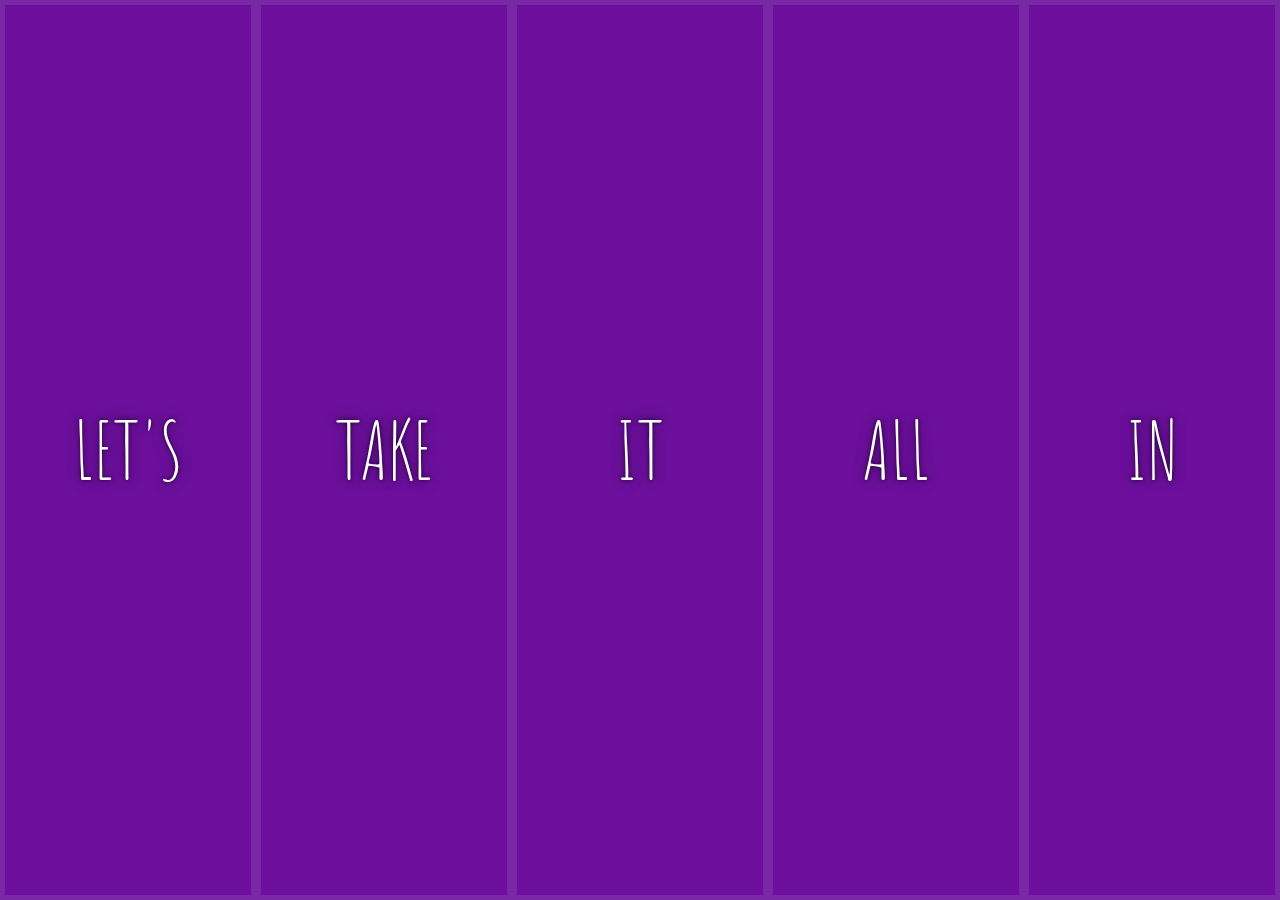
<file: index.html>
<!DOCTYPE html>
<html lang="en">
<head>
  <meta charset="UTF-8">
  <title>Panels</title>
  <link href='https://fonts.googleapis.com/css?family=Amatic+SC' rel='stylesheet' type='text/css'>
  <link rel="stylesheet" href="style.css">
</head>
<body>
  <div class="panels">
    <div class="panel panel1">
      <p>Hey</p>
      <p>Let's</p>
      <p>Dance</p>
    </div>
    <div class="panel panel2">
      <p>Give</p>
      <p>Take</p>
      <p>Receive</p>
    </div>
    <div class="panel panel3">
      <p>Experience</p>
      <p>It</p>
      <p>Today</p>
    </div>
    <div class="panel panel4">
      <p>Give</p>
      <p>All</p>
      <p>You Can</p>
    </div>
    <div class="panel panel5">
      <p>Life</p>
      <p>In</p>
      <p>Motion</p>
    </div>
  </div>

  <script>
    const panels = document.querySelectorAll('.panel');

    function toggleOpen() {
      this.classList.toggle("open");
    }

    function toggleActive(e) {
      if (e.propertyName.includes('flex')) {
        this.classList.toggle('open-active');
      };
    }
    
    panels.forEach(panel => panel.addEventListener('click', toggleOpen));

    panels.forEach(panel => panel.addEventListener('transitionend', toggleActive));

  </script>

</body>
</html>
</file>
<file: style.css>
html {
  box-sizing: border-box;
  background: #ffc600;
  font-family: 'helvetica-neue';
  font-size: 10px;
  font-weight: 200;
}

body {
  margin: 0;
}

*, *:before, *:after {
  box-sizing: inherit;
}

.panels {
  min-height: 100vh;
  overflow: hidden;
  display: flex;
}

.panel {
  background: #6b0f9c;
  box-shadow: inset 0 0 0 5px rgba(255,255,255,0.1);
  color: white;
  text-align: center;
  align-items: center;
  transition: 
    font-size 0.7s cubic-bezier(0.61,-0.19, 0.7,-0.11),
    flex 0.7s cubic-bezier(0.61,-0.19, 0.7,-0.11),
    background 0.2s;
  font-size: 20px;
  background-size: cover;
  background-position: center;
  flex: 1;
  display: flex;
  flex-direction: column;
  justify-content: center;
}
.panel1 { background-image:url(https://source.unsplash.com/gYl-UtwNg_I/1500x1500); }
.panel2 { background-image:url(https://source.unsplash.com/rFKUFzjPYiQ/1500x1500); }
.panel3 { background-image:url(https://images.unsplash.com/photo-1465188162913-8fb5709d6d57?ixlib=rb-0.3.5&q=80&fm=jpg&crop=faces&cs=tinysrgb&w=1500&h=1500&fit=crop&s=967e8a713a4e395260793fc8c802901d); }
.panel4 { background-image:url(https://source.unsplash.com/ITjiVXcwVng/1500x1500); }
.panel5 { background-image:url(https://source.unsplash.com/3MNzGlQM7qs/1500x1500); }

/* Flex Children */
.panel > * {
  margin: 0;
  width: 100%;
  transition: transform 0.5s;
  flex: 1 0 auto;
  display: flex;
  justify-content: center;;
  align-items: center;
}

.panel > *:first-child { transform: translateY(-100%); }
.panel.open-active > *:first-child { transform: translateY(0); }
.panel > *:last-child { transform: translateY(100%); }
.panel.open-active > *:last-child { transform: translateY(0);}

.panel p {
  text-transform: uppercase;
  font-family: 'Amatic SC', cursive;
  text-shadow: 0 0 4px rgba(0, 0, 0, 0.72), 0 0 14px rgba(0, 0, 0, 0.45);
  font-size: 2em;
}

.panel p:nth-child(2) {
  font-size: 4em;
}

.panel.open {
    flex: 5;
    font-size: 40px;
}
</file>
